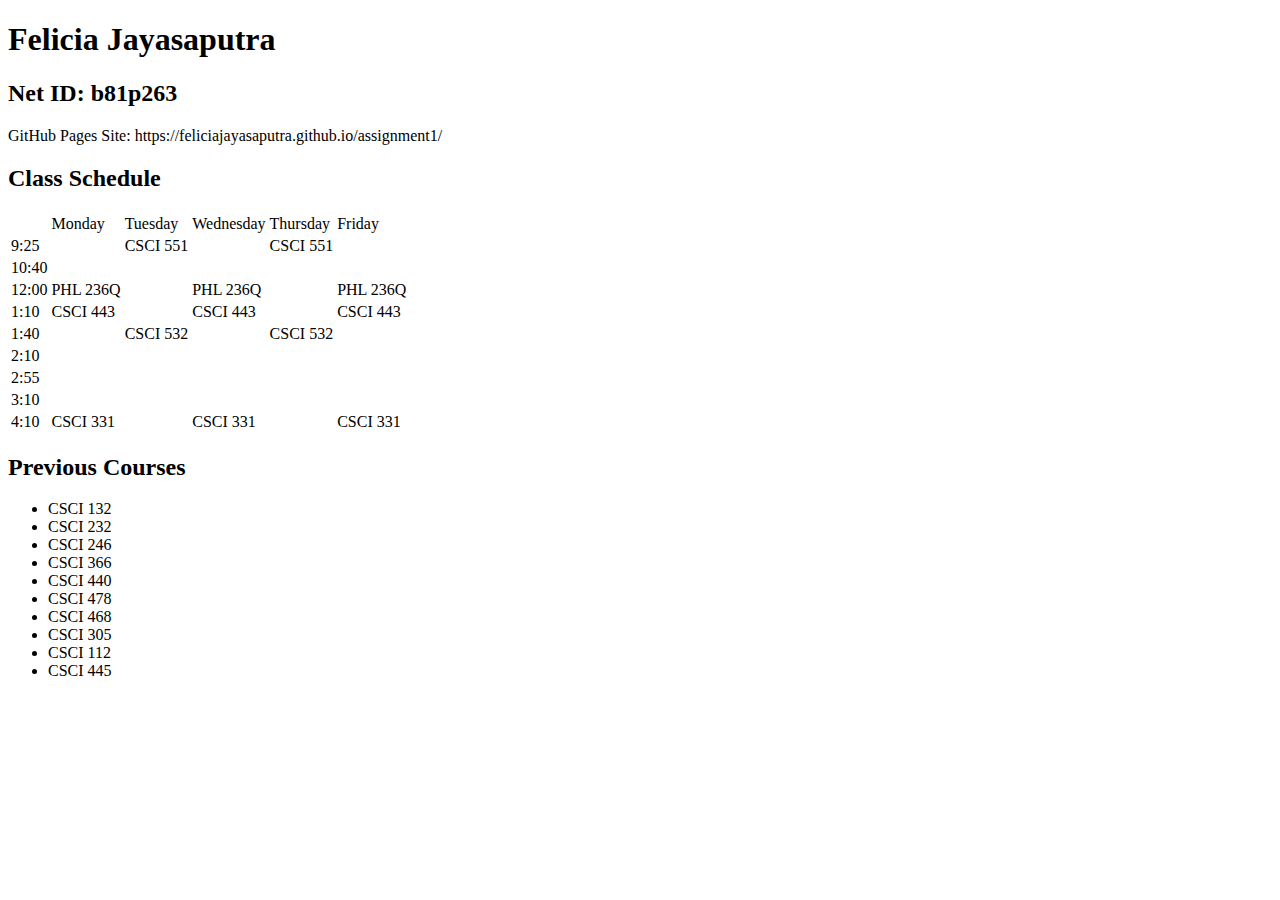
<file: assignment1/index.html>
<!DOCTYPE html>
<html lang="en">
<head>
    <meta charset="UTF-8">
    <meta name="viewport" content="width=device-width, initial-scale=1.0">
    <title> Assignment 1 </title>
</head>
<body> 
    <h1>Felicia Jayasaputra</h1>
    <h2>Net ID: b81p263</h2>
    <a> GitHub Pages Site: https://feliciajayasaputra.github.io/assignment1/ </a>
    <h2>Class Schedule</h2>
    <table>
        <tr>
            <td></td>
            <td> Monday </td>
            <td> Tuesday </td>
            <td> Wednesday </td>
            <td> Thursday </td>
            <td> Friday </td>
        </tr>
        <tr>
            <td> 9:25 </td>
            <td>  </td>
            <td> CSCI 551 </td>
            <td>  </td>
            <td> CSCI 551 </td>
            <td>  </td>
        </tr>
        <tr>
            <td> 10:40 </td>
        </tr>
        <tr>
            <td> 12:00 </td>
            <td> PHL 236Q </td>
            <td>  </td>
            <td> PHL 236Q </td>
            <td>  </td>
            <td> PHL 236Q </td>
        </tr>
        <tr>
            <td> 1:10 </td>
            <td> CSCI 443 </td>
            <td>  </td>
            <td> CSCI 443 </td>
            <td>  </td>
            <td> CSCI 443 </td>
        </tr>
        
        <tr>
            <td> 1:40 </td>
            <td>  </td>
            <td> CSCI 532 </td>
            <td>  </td>
            <td> CSCI 532 </td>
            <td>  </td>
        </tr>
        <tr>
            <td> 2:10 </td>
        </tr>
        <tr>
            <td> 2:55 </td>
        </tr>
        <tr>
            <td> 3:10 </td>
        </tr>
        <tr>
            <td> 4:10 </td>
            <td> CSCI 331 </td>
            <td>  </td>
            <td> CSCI 331 </td>
            <td>  </td>
            <td> CSCI 331 </td>
        </tr>
    </table>
    <h2> Previous Courses </h2>
    <ul> 
        <li> CSCI 132 </li>
        <li> CSCI 232 </li>
        <li> CSCI 246 </li> 
        <li> CSCI 366 </li> 
        <li> CSCI 440 </li>
        <li> CSCI 478 </li>
        <li> CSCI 468 </li>
        <li> CSCI 305 </li>
        <li> CSCI 112 </li>
        <li> CSCI 445 </li>
    </ul>
</body>
</html>
</file>
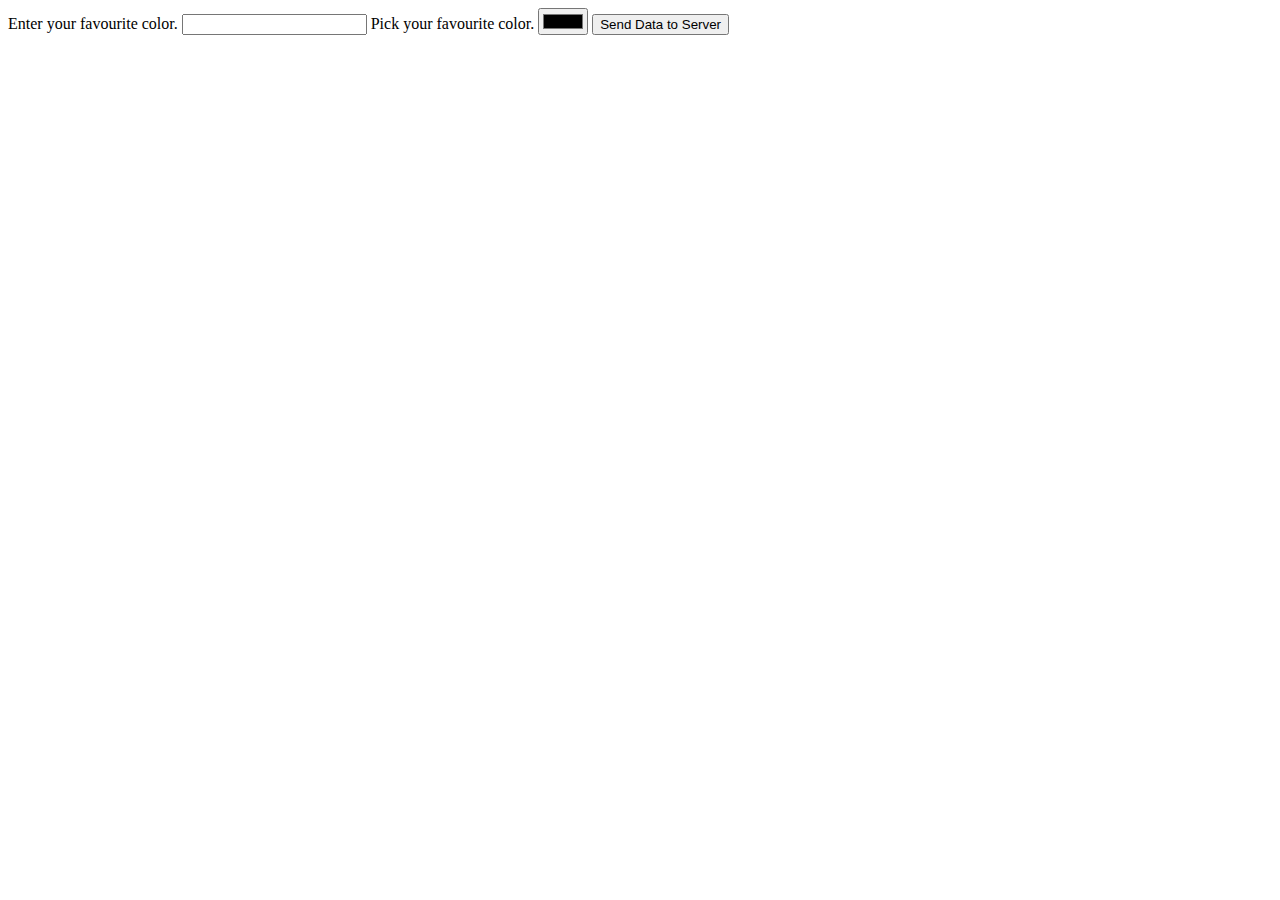
<file: form.html>
<!DOCTYPE html>
<html lang="en">
<head>
    <meta charset="UTF-8">
    <meta name="viewport" content="width=device-width, initial-scale=1.0">
    <title> Form Demo</title>
</head>
<body>
    <form action="https://www.cs.montana.edu/users/h48c334/form-viewer.php" method="GET">
        <label for="bar">Enter your favourite color.</label>
        <input type="text" name="foo" id="bar">

        <label for="colorid">Pick your favourite color.</label>
        <input type="color" name="colorval" id="colorid">
        <input type="submit" value="Send Data to Server">

    </form>
</body>
</file>
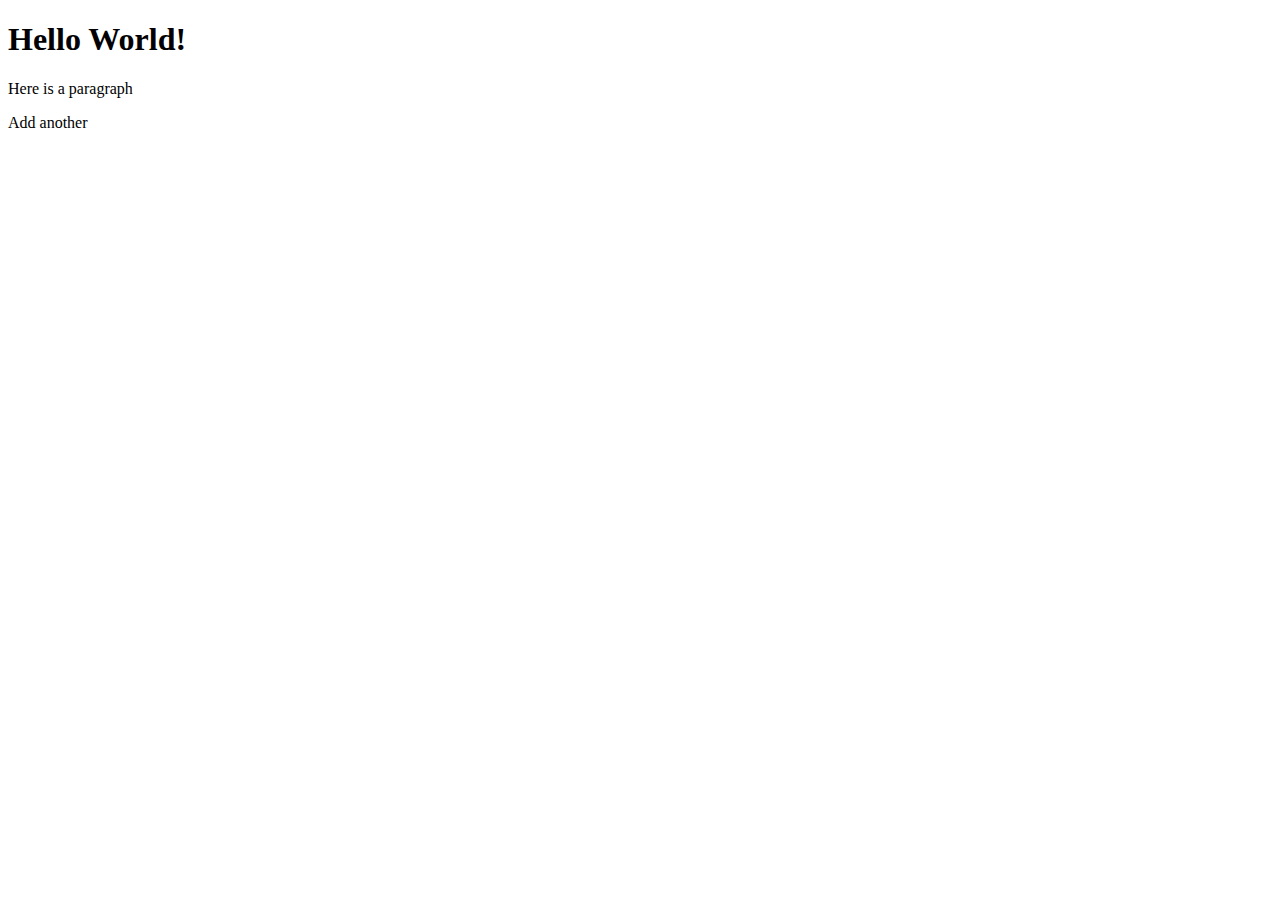
<file: helloworld.html>
<!DOCTYPE html>
<html lang="en">
    <head>
        <title> Demo </title>
    </head>
    <body>
        <h1>
            Hello World!
        </h1>
        <p>
            Here is a paragraph
        </p>
        <p>
            Add another
        </p>
    </body>
</html>
</file>
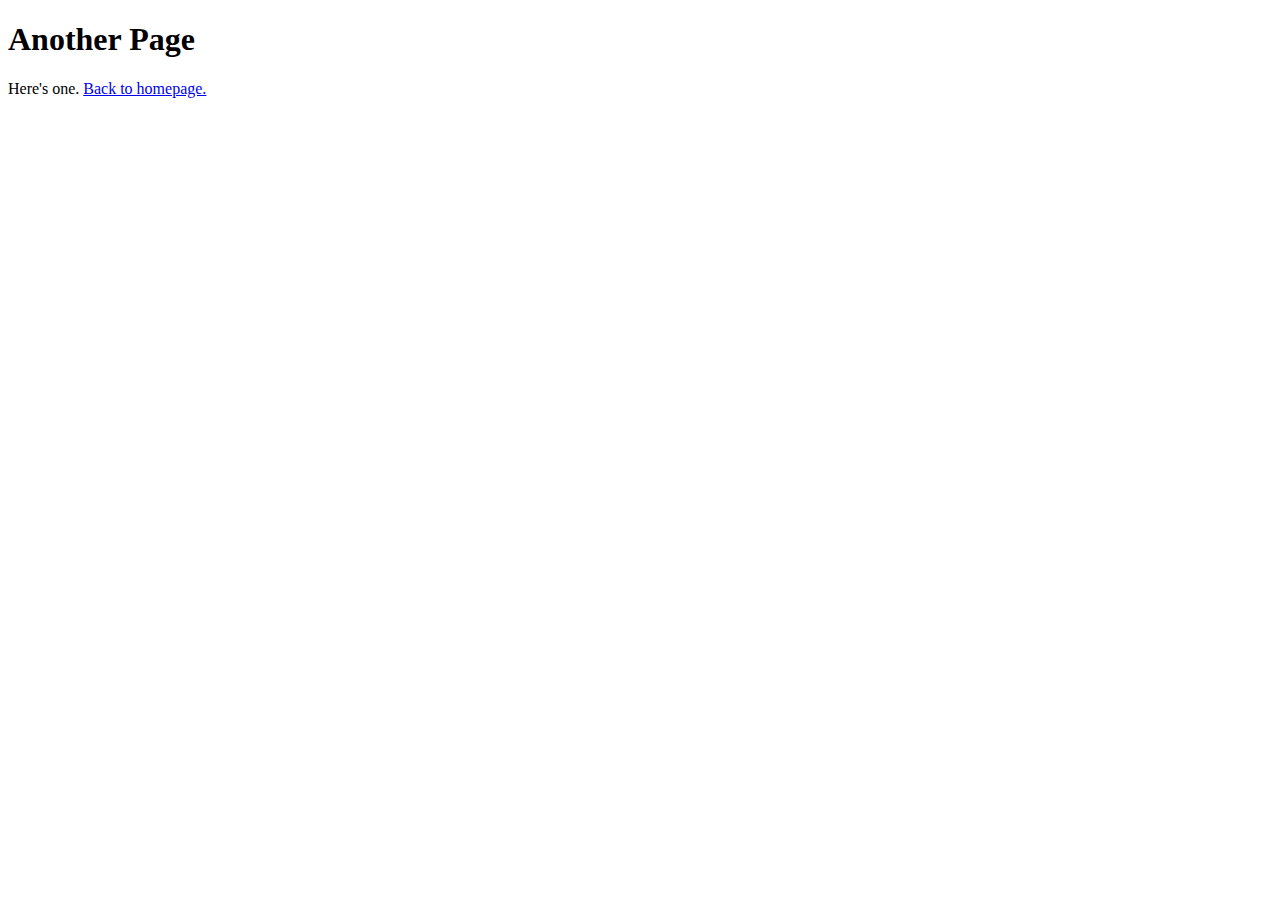
<file: test-site/another_page.html>
<!DOCTYPE html>
<html lang="en">
<head>
    <meta charset="UTF-8">
    <meta name="viewport" content="width=device-width, initial-scale=1.0">
    <title>Another Page</title>
</head>
<body>
    <h1>Another Page</h1>
    <p>Here's one. <a href="index.html">Back to homepage.</a></p>
    
</body>
</html>
</file>
